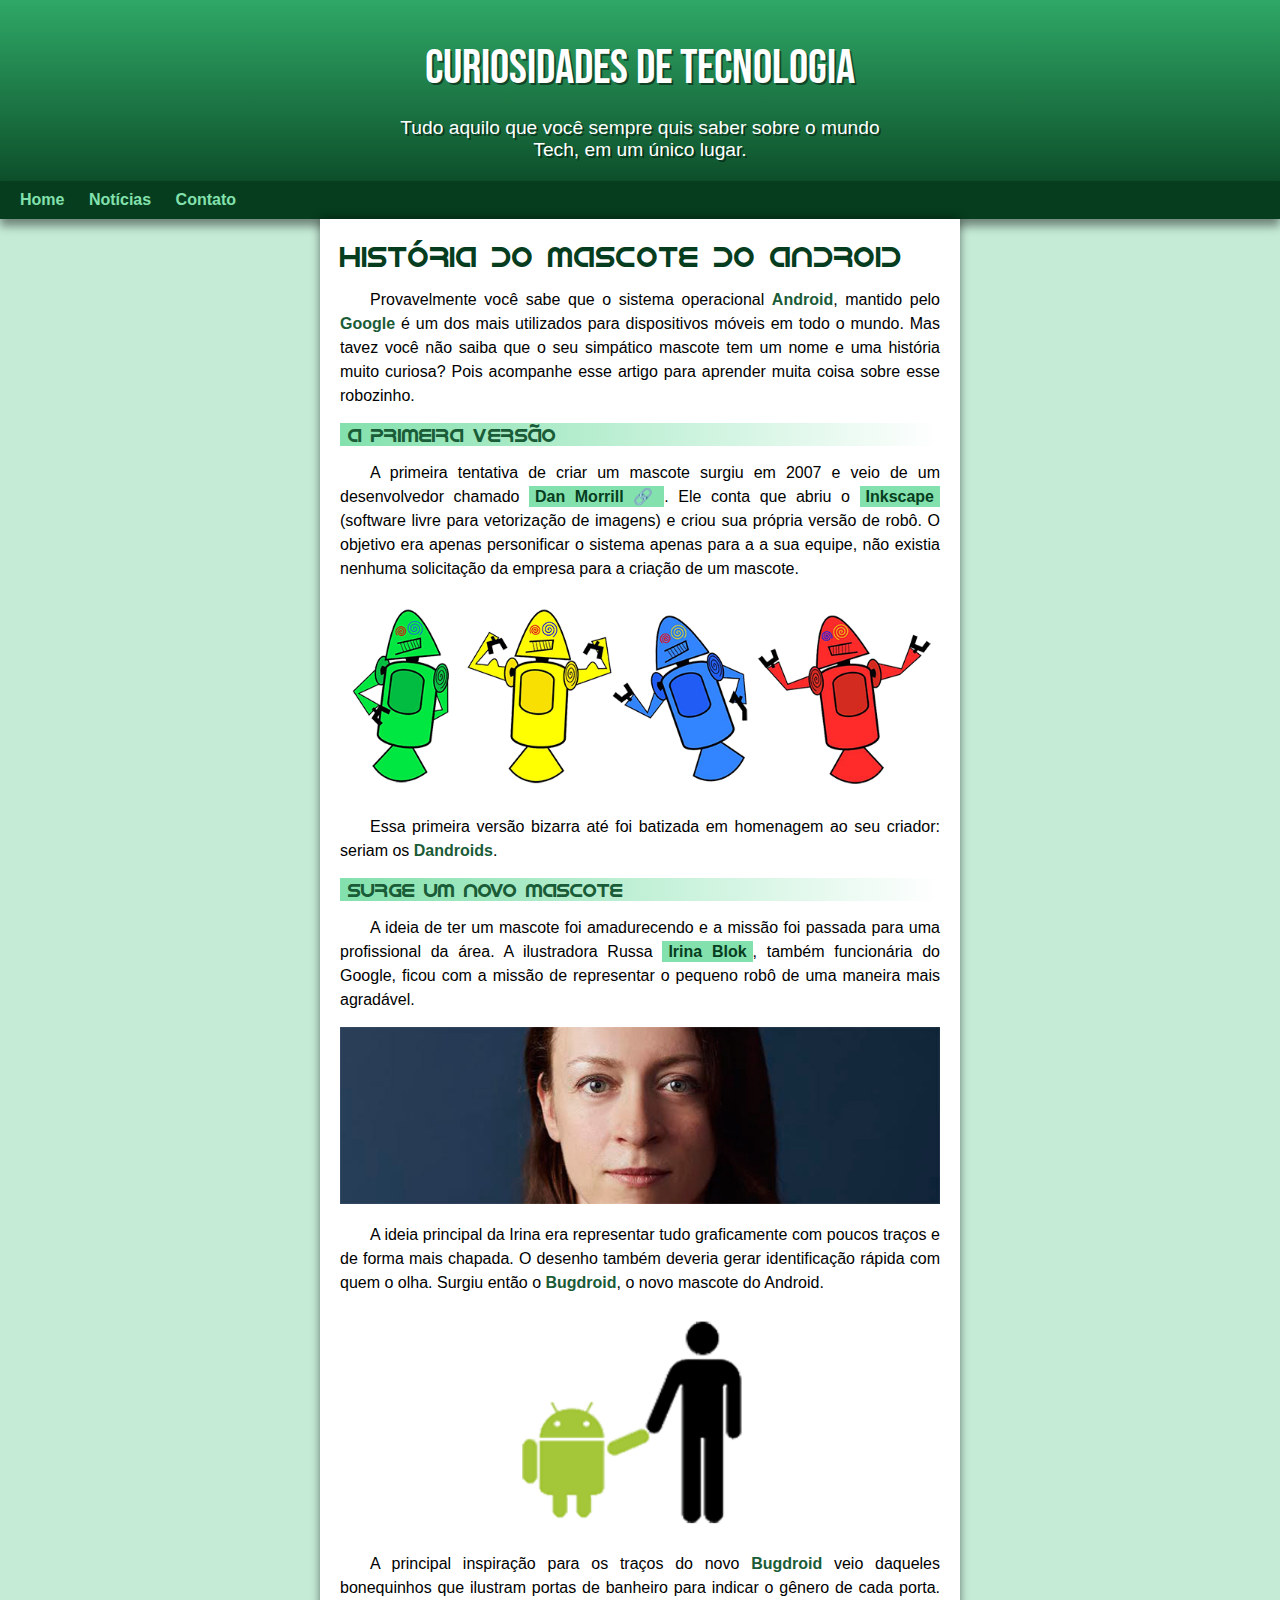
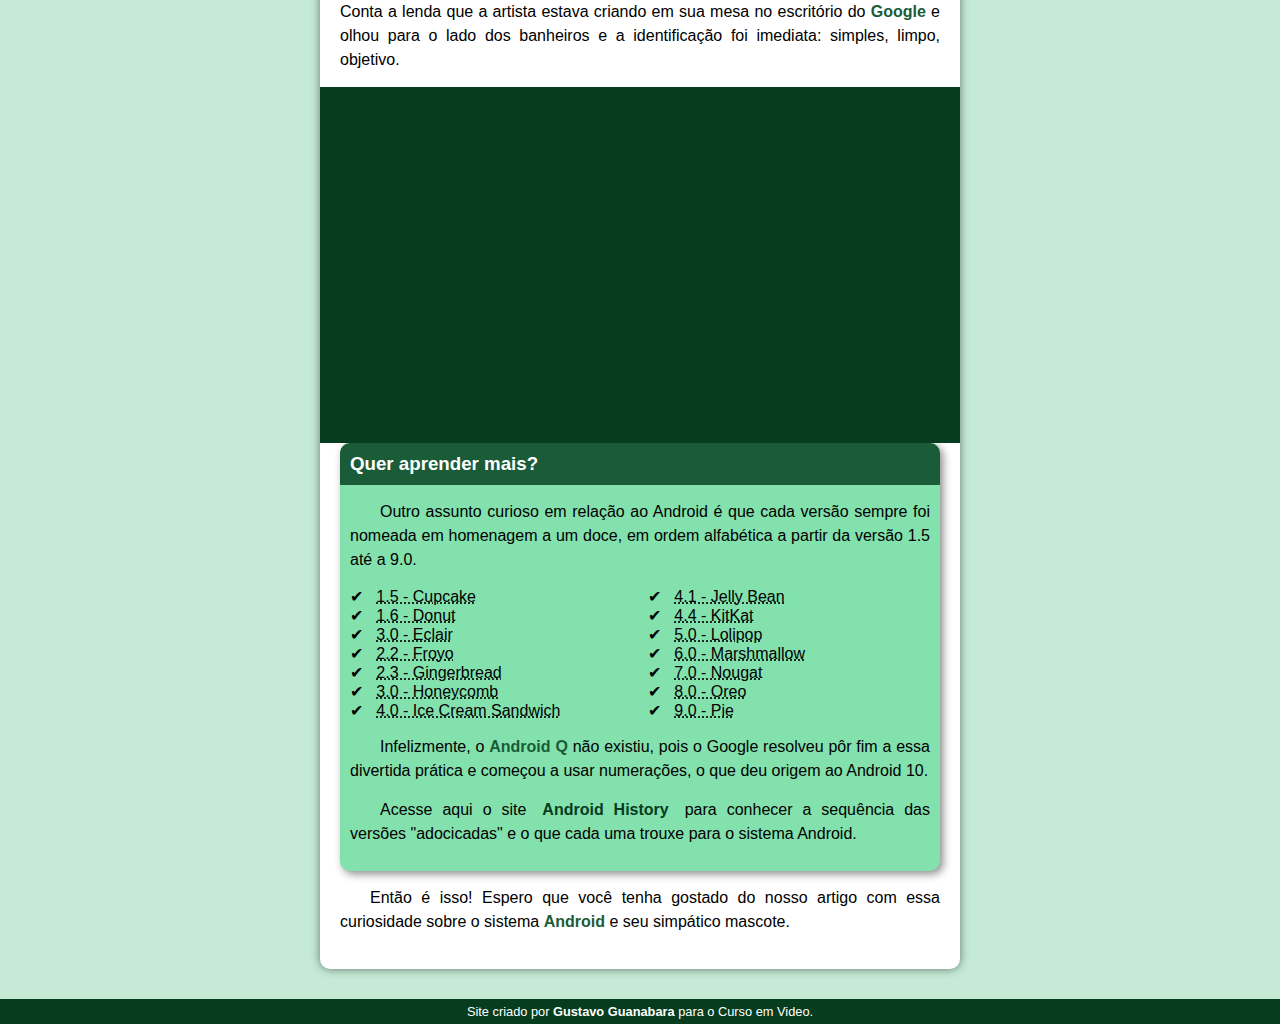
<file: index.html>
<!DOCTYPE html>
<html lang="pt-br">
<head>
    <meta charset="UTF-8">
    <meta name="viewport" content="width=device-width, initial-scale=1.0">
    <title>Desafio 10 - Curso em Video - HTML5 e CSS3</title>
    <link rel="shortcut icon" href="imagens/favicon.ico" type="imagens/x-icon"> 
    <link rel="stylesheet" href="estilo/style.css">
</head>

<body>
    <header>
        <h1>CURIOSIDADES DE TECNOLOGIA</h1>
        <p>
            Tudo aquilo que você sempre quis saber sobre o mundo Tech, em um único lugar.
        </p>
        <nav>
            <a href="#">Home</a>
            <a href="#">Notícias</a>
            <a href="#">Contato</a>
        </nav>
    </header>
    <main>
        <article>
            <h1>História do Mascote do Android</h1>

            <p>
                Provavelmente você sabe que o sistema operacional <strong>Android</strong>, mantido pelo <strong>Google</strong> é um dos mais utilizados para dispositivos móveis em todo o mundo. Mas tavez você não saiba que o seu simpático mascote tem um nome e uma história muito curiosa? Pois acompanhe esse artigo para aprender muita coisa sobre esse robozinho.
            </p>

            <h2>A primeira versão</h2>

                <p>
                    A primeira tentativa de criar um mascote surgiu em 2007 e veio de um desenvolvedor chamado <a href="https://androidcommunity.com/dan-morrill-shows-us-the-android-mascot-that-almost-was-20130103/" class="externo" target="_blank">Dan Morrill</a>. Ele conta que abriu o <a href="https://inkscape.org/pt-br/" target="_blank">Inkscape</a> (software livre para vetorização de imagens) e criou sua própria versão de robô. O objetivo era apenas personificar o sistema apenas para a a sua equipe, não existia nenhuma solicitação da empresa para a criação de um mascote.
                </p>

                <picture>
                    <source media="(max-width: 600px )" srcset="imagens/dan-droids-pq.png">    
                    <img src="imagens/dan-droids.png" alt="Primeiro Mascote do Android">
                </picture>

                <p>
                    Essa primeira versão bizarra até foi batizada em homenagem ao seu criador: seriam os <strong>Dandroids</strong>.
                </p>

                <h2>
                    Surge um novo mascote
                </h2>

                <p>
                    A ideia de ter um mascote foi amadurecendo e a
                    missão foi passada para uma profissional da área. A ilustradora Russa <a href="https://www.irinablok.com/android" target="_blank">Irina Blok</a>, também funcionária do Google, ficou com a missão de representar o pequeno robô de uma maneira mais agradável.
                </p>

                <picture>
                    <source media="(max-width: 600px)" srcset="imagens/irina-blok-pq.jpg">
                    <img src="imagens/irina-blok.jpg" alt="Irina Blok, criadora do do Bugdroid">
                </picture>

                <p>
                    A ideia principal da Irina era representar tudo graficamente com poucos traços e de forma mais chapada. O desenho também deveria gerar identificação rápida com quem o olha. Surgiu então o <strong>Bugdroid</strong>, o novo mascote do Android.
                </p>

                <img src="imagens/bugdroid.png" class="pequena" alt="Bugdroid">

                <p>
                    A principal inspiração para os traços do novo <strong>Bugdroid</strong> veio daqueles bonequinhos que ilustram portas de banheiro para indicar o gênero de cada porta. Conta a lenda que a artista estava criando em sua mesa no escritório do <strong>Google</strong> e olhou para o lado dos banheiros e a identificação foi imediata: simples, limpo, objetivo.
                </p>

                <div class="video">
                    <iframe width="560" height="315" src="https://www.youtube.com/embed/l2UDgpLz20M?si=U1Ts3SA5jLnloZ1b" title="YouTube video player" frameborder="0" allow="accelerometer; autoplay; clipboard-write; encrypted-media; gyroscope; picture-in-picture; web-share" allowfullscreen></iframe>
                </div>
 
            <aside>
                <h3>
                    Quer aprender mais?
                </h3>
    
    
                <p>
                    Outro assunto curioso em relação ao Android é que cada versão sempre foi nomeada em homenagem a um doce, em ordem alfabética a partir da versão 1.5 até a 9.0.
                </p>
                <ul>
                    <li>
                        <abbr title="Bolo de Copo">1.5 - Cupcake</abbr>
                    </li>
                    <li>
                        <abbr title="Rosquinha">1.6 - Donut</abbr>
                    </li>
                    <li>
                        <abbr title="Bomba">3.0 - Eclair</abbr>
                    </li>
                    <li>
                        <abbr title="Iogute Congelado">2.2 - Froyo</abbr>
                    </li>
                    <li>
                        <abbr title="Biscoito de Gengibre">2.3 -    Gingerbread</abbr>
                    </li>
                    <li>
                        <abbr title="Favo de Mel">3.0 - Honeycomb</abbr>
                    </li>
                    <li>
                        <abbr title="Sanduíche de Sorvete">4.0 - Ice    Cream Sandwich</abbr>
                    </li>
                    <li>
                        <abbr title="Jujuba">4.1 - Jelly Bean</abbr>
                    </li>
                    <li>
                        <abbr title="KitKat">4.4 - KitKat</abbr>
                    </li>
                    <li>
                        <abbr title="Pirulito">5.0 - Lolipop</abbr>
                    </li>
                    <li>
                        <abbr title="Marshmallow">6.0 - Marshmallow</abbr>
                    </li>
                    <li>
                        <abbr title="Torrone">7.0 - Nougat</abbr>
                    </li>
                    <li>
                        <abbr title="Oreo">8.0 - Oreo</abbr>
                    </li>
                    <li>
                        <abbr title="Torta">9.0 - Pie</abbr>
                    </li>
                </ul>
    
                <p>
                    Infelizmente, o <strong>Android Q</strong> não existiu, pois o Google resolveu pôr fim a essa divertida prática e começou a usar numerações, o que deu origem ao Android 10.
                </p>
    
                <p>
                    Acesse aqui o site <a href="https://www.android.com/intl/en_uk/android-14/" target="_blank">Android History</a> para conhecer a sequência das versões "adocicadas" e o que cada uma trouxe para o sistema Android.
                </p>
            </aside>

            <p>
                Então é isso! Espero que você tenha gostado do
                nosso artigo com essa curiosidade sobre o sistema <strong>Android</strong> e seu simpático mascote.
            </p>
        </article>
    </main>

    <footer>
        <p>
            Site criado por <a href="https://gustavoguanabara.github.io/" target="_blank">Gustavo Guanabara</a> para o Curso em Video.
        </p>
    </footer>

</body>

</html>
</file>
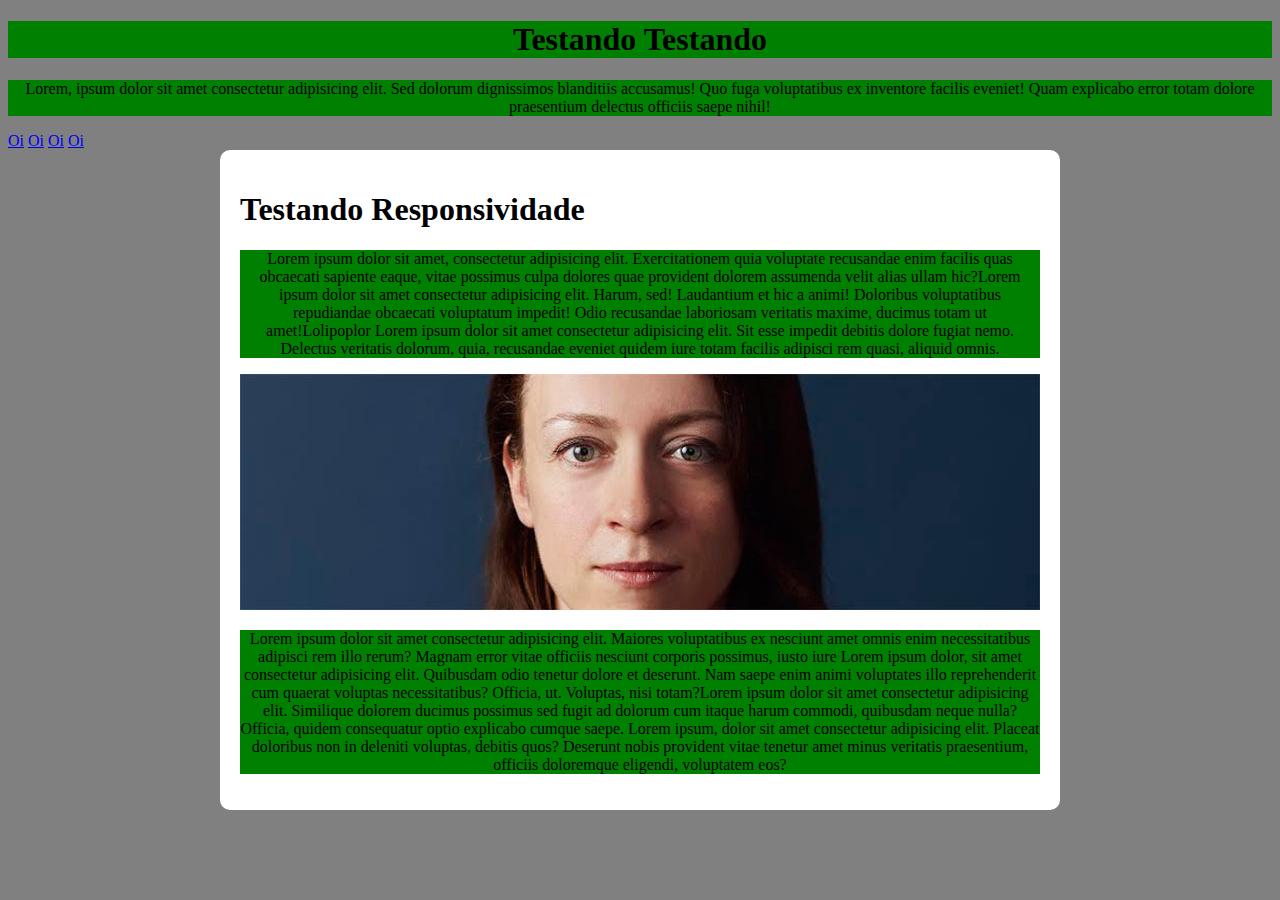
<file: responsivo.html>
<!DOCTYPE html>
<html lang="pt-br">
<head>
    <meta charset="UTF-8">
    <meta name="viewport" content="width=device-width, initial-scale=1.0">
    <title>Teste de Responsividade</title>
    <style>
        body {
            background-color: gray;
        }

        header h1, p {
            background-color: green;
            text-align: center;
        }

        header > a {
            /*text-align: left;*/
        }

        main {
            background-color: white;
            padding: 20px;
            border-radius: 10px;

            min-width: 320px;
            max-width: 800px;
            margin: auto;
        }
        img {
            width: 100%;
        }
    </style>
</head>
<body>
    <header>
        <h1>Testando Testando</h1>
        <p>Lorem, ipsum dolor sit amet consectetur adipisicing elit. Sed dolorum dignissimos blanditiis accusamus! Quo fuga voluptatibus ex inventore facilis eveniet! Quam explicabo error totam dolore praesentium delectus officiis saepe nihil!</p>
        <nav>
            <a href="#">Oi</a>
            <a href="#">Oi</a>
            <a href="#">Oi</a>
            <a href="#">Oi</a>
        </nav>
    </header>
    <main>
        <h1>Testando Responsividade</h1>
        <p>Lorem ipsum dolor sit amet, consectetur adipisicing elit. Exercitationem quia voluptate recusandae enim facilis quas obcaecati sapiente eaque, vitae possimus culpa dolores quae provident dolorem assumenda velit alias ullam hic?Lorem ipsum dolor sit amet consectetur adipisicing elit. Harum, sed! Laudantium et hic a animi! Doloribus voluptatibus repudiandae obcaecati voluptatum impedit! Odio recusandae laboriosam veritatis maxime, ducimus totam ut amet!Lolipoplor Lorem ipsum dolor sit amet consectetur adipisicing elit. Sit esse impedit debitis dolore fugiat nemo. Delectus veritatis dolorum, quia, recusandae eveniet quidem iure totam facilis adipisci rem quasi, aliquid omnis.</p>
        <picture>
            <source media="(max-width: 600px )" srcset="imagens/irina-blok-pq.jpg">
            <img src="imagens/irina-blok.jpg" alt="Irina Blok">
        </picture>
        <p>Lorem ipsum dolor sit amet consectetur adipisicing elit. Maiores voluptatibus ex nesciunt amet omnis enim necessitatibus adipisci rem illo rerum? Magnam error vitae officiis nesciunt corporis possimus, iusto iure Lorem ipsum dolor, sit amet consectetur adipisicing elit. Quibusdam odio tenetur dolore et deserunt. Nam saepe enim animi voluptates illo reprehenderit cum quaerat voluptas necessitatibus? Officia, ut. Voluptas, nisi totam?Lorem ipsum dolor sit amet consectetur adipisicing elit. Similique dolorem ducimus possimus sed fugit ad dolorum cum itaque harum commodi, quibusdam neque nulla? Officia, quidem consequatur optio explicabo cumque saepe. Lorem ipsum, dolor sit amet consectetur adipisicing elit. Placeat doloribus non in deleniti voluptas, debitis quos? Deserunt nobis provident vitae tenetur amet minus veritatis praesentium, officiis doloremque eligendi, voluptatem eos?</p>
    </main>
</body>
</html>
</file>
<file: estilo/style.css>
@charset "UTF-8";

/*
Palheta de Cores do Site da mais fraca a mais escura:
#c5ebd6
#83e1ad
#3ddc84
#2fa866
#1a5c37
#063d1e
*/

@import url('http://fonts.googleapis.com/css2?family=Bebas+Neue&display=swap');

@font-face {
    font-family: 'Android';
    src: url(../fontes/idroid.otf) format(opentype);
    font-weight: normal;
}

:root {
    --cor0: #c5ebd6;
    --cor1: #83e1ad;
    --cor2: #3ddc84;
    --cor3: #2fa866;
    --cor4: #1a5c37;
    --cor5: #063d1e;     
    --fonte-padrao: Arial, Verdana, Helvetica, sans-serif; 
    --fonte-destaque: Bebas Neue, cursive;
    --fonte-android: 'Android', cursive;
}

/* configuração global */
* {
    margin:  0px;
    padding: 0px;
}

body {
    background-color: var(--cor0);
    font-family: var(--fonte-padrao);
}

a.externo::after {
    content: '\00A0\🔗';
    /* content: \1F157; */
}

header {
    background-image: linear-gradient(to bottom, var(--cor3), var(--cor5));
    min-height: 150px;
    padding-top: 40px;
}

header > h1 {
    text-align: center;
    color: white;
    font-family: var(--fonte-destaque);
    margin-bottom: 20px;
    font-size: 3em;
    text-shadow: 2px 2px 0px rgba(0, 0, 0, 0.466);
    font-weight: normal;
}

header > p {
    text-align: center;
    font-family: var(--fonte-padrao);
    font-size: 1.2em;
    color: white;
    max-width: 500px;
    margin: auto;
    padding-right: 10px;
    padding-left: 10px;
    padding-bottom: 20px;
    text-shadow: 2px 2px 0px rgba(0, 0, 0, 0.466);
}

nav {
    background-color: var(--cor5);
    padding: 10px;
    box-shadow: 0px 7px 9px rgba(0, 0, 0, 0.438);
}

nav > a {
    color: var(--cor1);
    padding: 10px;
    border-radius: 5px;
    text-decoration: none;
    font-weight: bold;
    transition-duration: 1s;
}

nav > a:hover {
    background-color: var(--cor3);
    color: var(--cor5);
}

main {
    background-color: white;
    min-width: 300px;
    max-width: 600px;
    margin: auto;
    padding: 20px;
    margin-bottom: 30px;
    box-shadow: 0px 0px 10px rgba(0, 0, 0, 0.5);
    border-bottom-left-radius: 10px;
    border-bottom-right-radius: 10px;
}

main h1 {
    color: var(--cor5);
    font-family: var(--fonte-android);
    font-weight: normal;
    font-size: 1.8em;
}

main h2 {
    font-family: var(--fonte-android);
    color: var(--cor4);
    font-size: 1.2em;
    background-image: linear-gradient(to right, var(--cor1), transparent);
    text-indent: 8px;
    font-weight: normal;
}

main p {
    margin: 15px 0px;
    text-align: justify;
    text-indent: 30px;
    line-height: 1.5em;
    font-size: 1em;
}

main strong {
    color: var(--cor4);
    font-weight: bold;
}

main a {
    text-decoration: none;
    font-weight: bold;
    color: var(--cor5);
    background-color: var(--cor1);
    padding: 2px 6px;
}

main a:hover {
    text-decoration: underline;
    color: var(--cor3);
}

main img {
    width: 100%;
}

main img.pequena {
    max-width: 350px;
    display: block;
    margin: auto;
}

div.video {
    background-color: var(--cor5);
    margin: 0px -20px;
    padding: 20px;
    padding-bottom: 56%;
    position: relative;
}

div.video > iframe {
    position: absolute;
    top: 5%;
    left: 5%;
    width: 90%;
    height: 90%;
}

aside {
    background-color: var(--cor1);
    padding: 10px;
    border-radius: 10px;
    box-shadow: 3px 3px 8px rgba(0, 0, 0, 0.461);
}

aside > h3 {
    background-color: var(--cor4);
    color: white;
    padding: 10px;
    margin: -10px -10px 0px -10px;
    border-radius: 10px 10px 0px 0px;
}

aside > ul {
    /*list-style-type: '✔️';*/
    list-style-type: '\2714\00A0\00A0';
    list-style-position: inside;
    columns: 2;
}

footer {
    background-color: var(--cor5);
    color: white;
    text-align: center;
    font-size: 0.8em;
    padding: 5px;
}

footer a {
    color: white;
    font-weight: bold;
    text-decoration: none;
}

footer a:hover {
    text-decoration: underline;
    color: var(--cor1);
}
</file>
